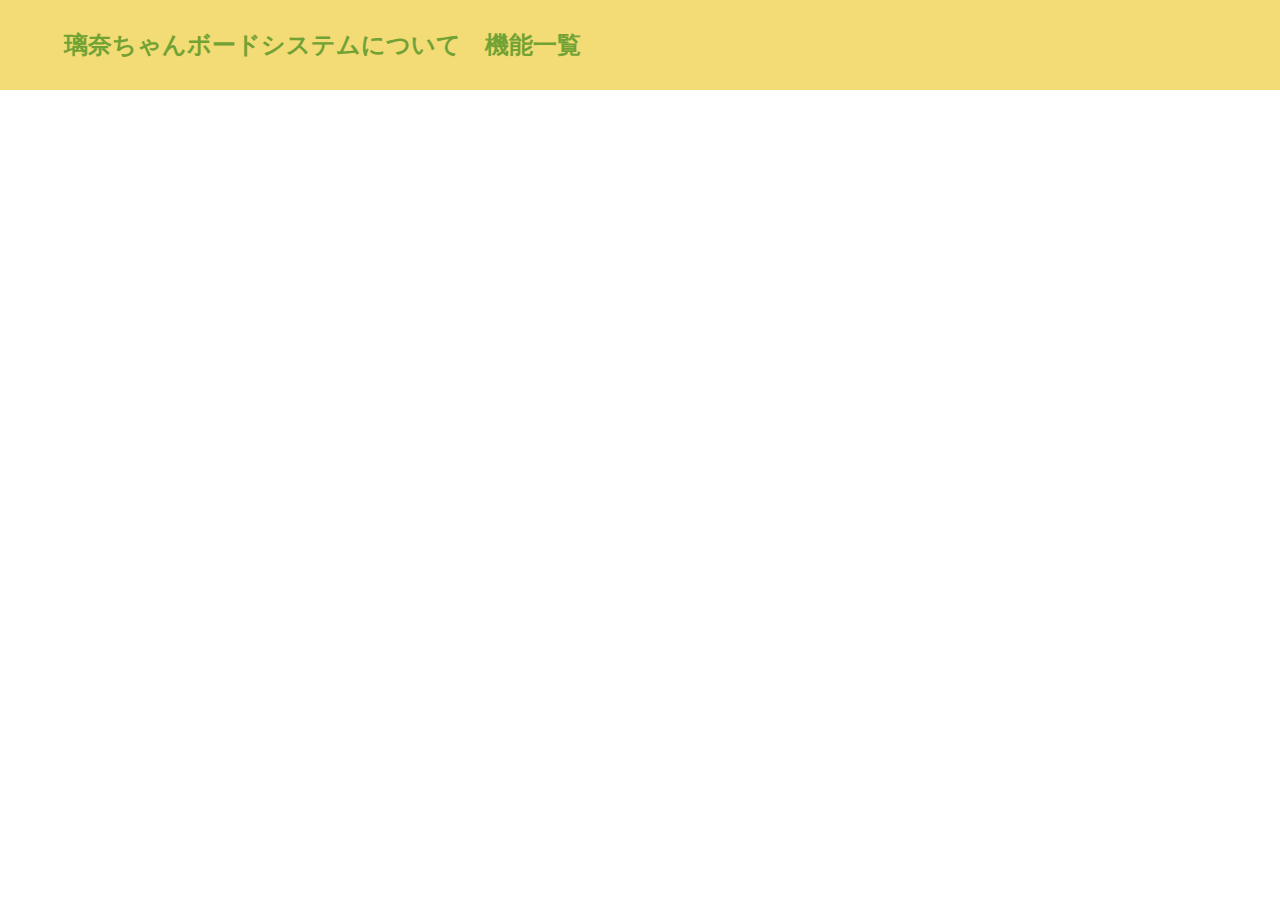
<file: index.html>
<!DOCTYPE html>
<html lang="ja">

<head>
    <meta charset="UTF-8">
    <meta http-equiv="X-UA-Compatible" content="IE=edge">
    <meta name="viewport" content="width=device-width, initial-scale=1.0">
    <title>RCBサービス</title>
    <!--キャッシュ保存しない-->
    <meta http-equiv="Cache-Control" content="no-store">
    <!--スマホでタップしたときに拡大しない-->
    <meta name="viewport" content="width=device-width,initial-scale=1.0,maximum-scale=1.0">
    <!--スタイルシート読み込み-->
    <link rel="stylesheet" href="./style.css">
    <!--ステータスバー等の色変更-->
    <meta name="theme-color" content="#f39d76" />
</head>

<body>
    <header class="title">
        <p class="top"></p>璃奈ちゃんボードシステムについて　機能一覧</p><br>
    </header>
</body>

</html>
</file>
<file: style.css>
.pc {
    display: inline !important;
}
.sp {
    display: none !important;
}
 
@media only screen and (max-width: 750px) {
    .pc { display: none !important; }
    .sp { display: inline !important; }
}

header.title {
    box-sizing: border-box;
    font-size: 1.5rem;
    font-weight: bolder;
    font-family:Verdana, Geneva, Tahoma, sans-serif;
    color: #70a334;
    background-color: #f3db76;
    width: 100%;
    height: 90px;
    position: fixed;
    top: 0;
    left: 0;
    display: flex;
    align-items: center;
}

p.top {
    margin-left: 5%;
}

footer.twitter {
    text-align: right;
    align-items: right;
}

body {
    color: #33202a;
    padding-top: 110px;
    overflow-x: hidden;
    font-family: system-ui, -apple-system, BlinkMacSystemFont, 'Segoe UI', Roboto, Oxygen, Ubuntu, Cantarell, 'Open Sans', 'Helvetica Neue', sans-serif;
    font-size: 16px;
    touch-action: manipulation;
}

.tab_wrap{
    width: 100%;
    margin:0px auto;
}

input[name="tab_btn"][type="radio"]{
    display:none;
}

.tab_area{
    font-size:0;
    margin:0 0px;
}

.tab_area label{
    width:33%;
    margin-top:0px;
    display:inline-block;
    padding:12px 0;
    color:#333;
    background:#fafafa;
    text-align:center;
    font-size:16px;
    cursor:pointer;
    transition:ease 0s opacity;
}

.tab_panel{
    width:100%;
    padding:0 0;
    display:none;
    text-align:center;
    align-items: center;
}

.tab_panel p{
    font-size:14px;
    text-align:center;
    align-items: center;
}

.board_panel {
    background-color: #f2c7c2;
    padding-top: 10px;
    padding-bottom: 30px;
}

.color_panel {
    background-color: #dadff2;
    padding-top: 10px;
    padding-bottom: 30px;
}

.bbs_panel {
    background-color: #f0daf2;
    padding-top: 10px;
    padding-bottom: 30px;
}

#tab1:checked ~ .tab_area .tab1_label{
    background:#f28377;
    color:#000;
}

#tab1:checked ~ .panel_area #panel1{
    display:block;
}

#tab2:checked ~ .tab_area .tab2_label{
    background:#778ff2;
    color:#000;
}

#tab2:checked ~ .panel_area #panel2{
    display:block;
}

#tab3:checked ~ .tab_area .tab3_label{
    background:#e677f2;
    color:#000;
}

#tab3:checked ~ .panel_area #panel3{
    display:block;
}

.membericon {
    width: 20.5%;
    max-width: 180px;
    margin-left: 0.5%;
    margin-right: 0.5%;
    margin-top: 0.5%;
    margin-bottom: 0.5%;
    padding: 4px;
    border-radius: 13px;
}

.othericon {
    width: 45%;
    max-width: 360px;
    margin-left: 0.5%;
    margin-right: 0.5%;
    margin-top: 0.5%;
    margin-bottom: 0.5%;
    padding: 4px;
    border-radius: 13px;
}

input[type="radio"][name="Select"],[name="Color"] {
    display: none;
}

input[type="radio"][name="Select"]:checked + label img,[name="Color"]:checked + label img {
    background: black;
}

input[type="radio"][name="Select"]:checked + label span,[name="Color"]:checked + label span {
    border: 3px solid #333;
}

.panel_text {
    padding-bottom: 30px;
}

.boardicon {
    display: table-cell;
    height: 50px;
    width: 350px;
    background: #E5E9EA;
    margin-bottom: 10px;
    vertical-align: middle;
    border: 3px solid #f2c7c2;
    border-radius: 13px;
    user-select: none;
    text-align: left;
    padding-right: 0px;
}

.bbs_textbox {
    display: inline-block;
    width: 70%;
    font-size: 120%;
}

  
input[type="checkbox"] {
    display: none;
}

.Led {
    width: 40px;
    height: 40px;
    background-color: #E5E9EA;
    border-radius: 5px;
    display: table-cell;
}

input[type="checkbox"][name="board"]:checked ~ .Led {
    background-color: #f230d2;
}

.base {
    padding-left: 3px;
    padding-top: 3px;
}

#rinachanboard {
    width: 100%;
    text-align: center;
}
</file>
